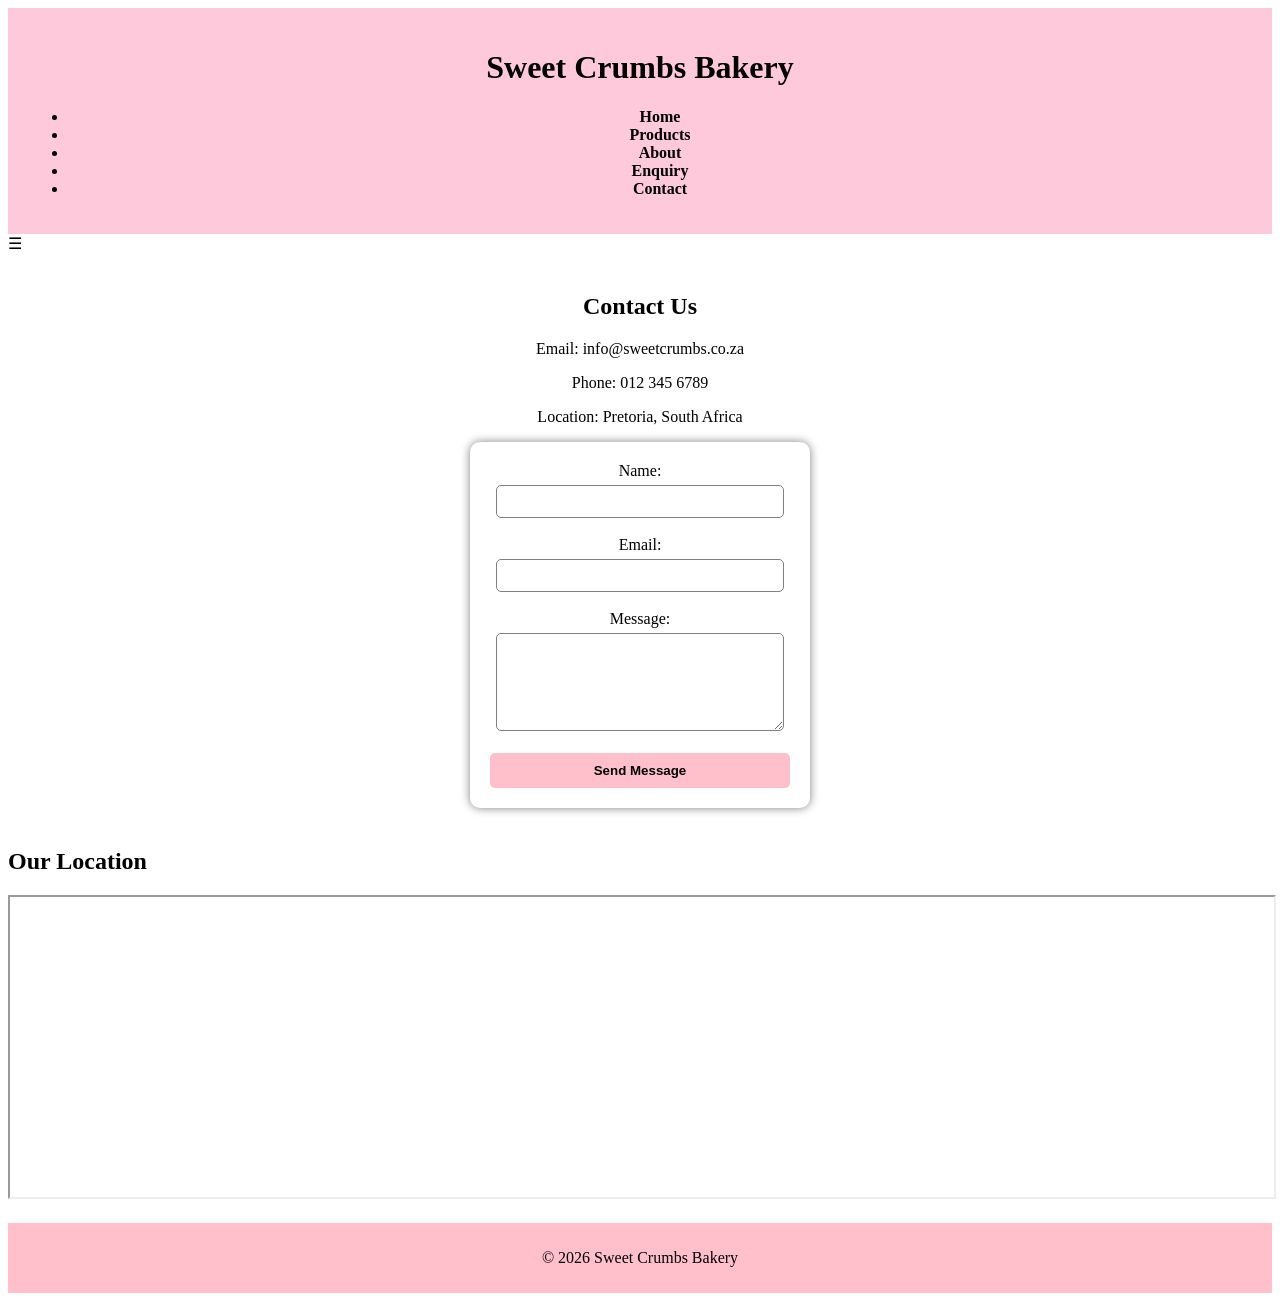
<file: contact.html>
<!DOCTYPE html>
<html lang="en">
<head>
    <meta charset="UTF-8">
    <meta name="viewport" content="width=device-width, initial-scale=1.0">
    <title>Contact Us - Sweet Crumbs Bakery</title>

    <!-- Link to CSS -->
    <link rel="stylesheet" href="css/style.css">
</head>

<body>

    <!-- Header -->
    <header>
        <h1>Sweet Crumbs Bakery</h1>
        <nav>
            <ul>
                <li><a href="index.html">Home</a></li>
                <li><a href="product.html">Products</a></li>
                <li><a href="about.html">About</a></li>
                <li><a href="enquiry.html">Enquiry</a></li>
                <li><a href="contact.html">Contact</a></li>
            </ul>
        </nav>
    </header>
☰
    <!-- Contact Section -->
    <section class="contact">
        <h2>Contact Us</h2>

        <p>Email: info@sweetcrumbs.co.za</p>
        <p>Phone: 012 345 6789</p>
        <p>Location: Pretoria, South Africa</p>

        <!-- Simple Contact Form -->
        <form>
            <label>Name:</label><br>
            <input type="text" name="name" required><br><br>

            <label>Email:</label><br>
            <input type="email" name="email" required><br><br>

            <label>Message:</label><br>
            <textarea name="message" rows="5" required></textarea><br><br>

            <button type="submit">Send Message</button>
        </form>
    </section>
<!-- Google Map -->
    <h2>Our Location</h2>
    <iframe src="https://www.google.com/maps?q=Johannesburg&output=embed"
    width="100%" height="300"></iframe>
    <!-- Footer -->
    <footer>
        <p>&copy; 2026 Sweet Crumbs Bakery</p>
    </footer>

</body>
</html>
</file>
<file: css/style.css>
=========================
   🌍 GENERAL STYLING
========================= */
body {
    font-family: Arial, sans-serif;
    margin: 0;
    padding: 0;
    background-color: #fff5f7;
}

/* =========================
   🔝 HEADER & NAVIGATION
========================= */
header {
    background-color: rgba(255, 192, 215, 0.859);
    padding: 20px;
    text-align: center;
}

nav a {
    margin: 10px;
    text-decoration: none;
    color: black;
    font-weight: bold;
}

nav a:hover {
    color: white;
}

/* =========================
   📄 SECTIONS
========================= */
section {
    padding: 20px;
    text-align: center;
}

/* =========================
   🖼️ IMAGES
========================= */
img {
    margin: 10px;
    border-radius: 10px;
    cursor: pointer;
    transition: 0.3s;
}

img:hover {
    transform: scale(1.05);
}

/* =========================
   🔲 LIGHTBOX (GALLERY)
========================= */
#lightbox {
    display: none;
    position: fixed;
    top: 0;
    left: 0;
    width: 100%;
    height: 100%;
    background: rgba(0,0,0,0.8);
}

#lightbox img {
    display: block;
    margin: auto;
    margin-top: 10%;
    width: 300px;
}

/* =========================
   📩 FORMS (CONTACT + ENQUIRY)
========================= */
form {
    background: white;
    padding: 20px;
    border-radius: 10px;
    width: 300px;
    margin: auto;
    box-shadow: 0 0 10px gray;
}

input, textarea {
    width: 90%;
    padding: 8px;
    margin-top: 5px;
    border-radius: 5px;
    border: 1px solid gray;
}

textarea {
    height: 80px;
}

/* =========================
   🔘 BUTTONS
========================= */
button {
    background-color: pink;
    border: none;
    padding: 10px;
    width: 100%;
    border-radius: 5px;
    cursor: pointer;
    font-weight: bold;
}

button:hover {
    background-color: hotpink;
    color: white;
}

/* =========================
   ✅ SUCCESS MESSAGES
========================= */
#response, 
#enquiryResponse {
    margin-top: 15px;
    color: green;
    font-weight: bold;
}

/* =========================
   🔻 FOOTER
========================= */
footer {
    text-align: center;
    padding: 10px;
    background-color: pink;
    margin-top: 20px;
}

/* =========================
   📱 RESPONSIVE DESIGN
========================= */
@media (max-width: 600px) {
    form {
        width: 90%;
    }

    img {
        width: 90%;
    }
}
</file>
